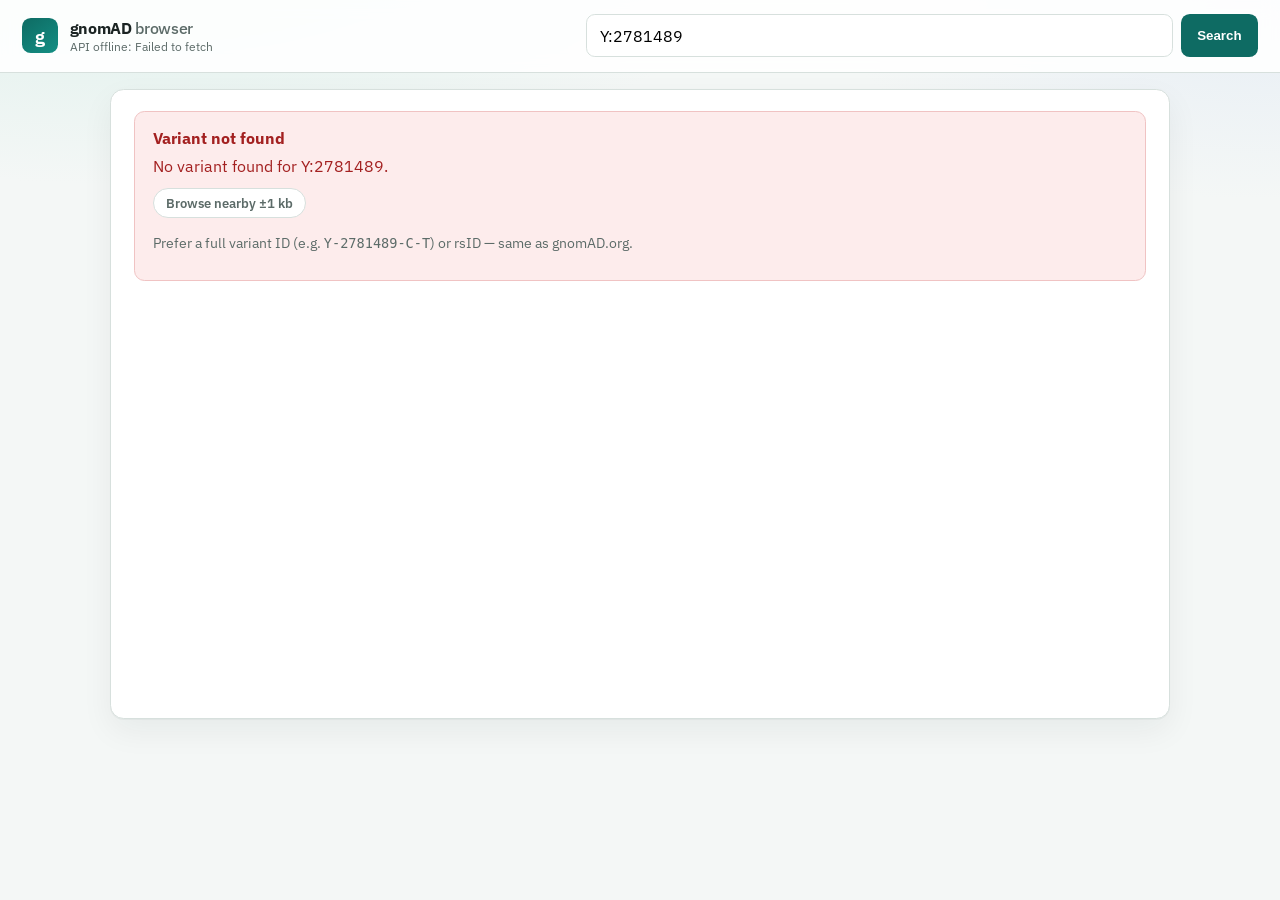
<file: web/index.html>
<!DOCTYPE html>
<html lang="zh-CN">
<head>
  <meta charset="utf-8" />
  <meta name="viewport" content="width=device-width, initial-scale=1" />
  <title>gnomAD · variant browser</title>
  <link rel="preconnect" href="https://fonts.googleapis.com" />
  <link rel="preconnect" href="https://fonts.gstatic.com" crossorigin />
  <link href="https://fonts.googleapis.com/css2?family=IBM+Plex+Sans:wght@400;500;600;700&family=IBM+Plex+Mono:wght@400;500&display=swap" rel="stylesheet" />
  <link rel="stylesheet" href="styles.css" />
</head>
<body>
  <header class="topbar">
    <div class="brand">
      <span class="brand-mark">g</span>
      <div>
        <div class="brand-name">gnomAD <span class="muted">browser</span></div>
        <div class="brand-sub" id="brand-sub">loading API…</div>
      </div>
    </div>
    <form id="search-form" class="search" autocomplete="off">
      <label class="sr-only" for="q">Query</label>
      <input id="q" name="q" type="search" placeholder="9-22125515-G-C · rsID · 9:22125515" />
      <button type="submit">Search</button>
    </form>
  </header>

  <main class="wrap">
    <section class="page" id="page">
      <p class="hint">Search a variant (chr 9, Y, … — see header for loaded partitions).</p>
    </section>
  </main>

  <script src="app.js"></script>
</body>
</html>
</file>
<file: web/styles.css>
:root {
  --bg: #f4f7f6;
  --paper: #ffffff;
  --ink: #1b2423;
  --muted: #5c6b68;
  --line: #d7e0dd;
  --teal: #0e6b63;
  --teal-deep: #0a4f49;
  --pass: #1f7a4d;
  --pass-bg: #e6f5ec;
  --warn: #b35c00;
  --warn-bg: #fff1e0;
  --fail: #a32020;
  --fail-bg: #fdecec;
  --shadow: 0 1px 0 rgba(15, 40, 36, 0.04), 0 12px 32px rgba(15, 40, 36, 0.06);
  --mono: "IBM Plex Mono", ui-monospace, monospace;
  --sans: "IBM Plex Sans", system-ui, sans-serif;
}

* { box-sizing: border-box; }
html, body { margin: 0; min-height: 100%; }
body {
  font-family: var(--sans);
  color: var(--ink);
  background:
    radial-gradient(1200px 500px at 10% -10%, #d9efe9 0%, transparent 55%),
    radial-gradient(900px 400px at 100% 0%, #e7eef5 0%, transparent 50%),
    var(--bg);
}

.sr-only {
  position: absolute; width: 1px; height: 1px; padding: 0; margin: -1px;
  overflow: hidden; clip: rect(0,0,0,0); border: 0;
}

.topbar {
  display: flex;
  gap: 1.25rem;
  align-items: center;
  justify-content: space-between;
  padding: 0.9rem 1.4rem;
  background: rgba(255,255,255,0.88);
  border-bottom: 1px solid var(--line);
  backdrop-filter: blur(8px);
  position: sticky;
  top: 0;
  z-index: 10;
}

.brand { display: flex; gap: 0.75rem; align-items: center; }
.brand-mark {
  width: 2.2rem; height: 2.2rem; border-radius: 0.55rem;
  display: grid; place-items: center;
  background: linear-gradient(145deg, var(--teal), #148f84);
  color: #fff; font-weight: 700; font-size: 1.15rem;
}
.brand-name { font-weight: 700; letter-spacing: -0.02em; }
.brand-sub { font-size: 0.78rem; color: var(--muted); }
.muted { color: var(--muted); font-weight: 500; }

.search {
  display: flex; gap: 0.5rem; flex: 1; max-width: 42rem; justify-content: flex-end;
}
.search input {
  flex: 1;
  border: 1px solid var(--line);
  border-radius: 0.55rem;
  padding: 0.65rem 0.85rem;
  font: inherit;
  background: #fff;
}
.search input:focus {
  outline: 2px solid rgba(14, 107, 99, 0.35);
  border-color: var(--teal);
}
.search button {
  border: 0;
  border-radius: 0.55rem;
  padding: 0.65rem 1rem;
  background: var(--teal);
  color: #fff;
  font-weight: 600;
  cursor: pointer;
}
.search button:hover { background: var(--teal-deep); }

.wrap {
  padding: 1rem 1.25rem 2.5rem;
  max-width: 1100px;
  margin: 0 auto;
}

.page {
  background: var(--paper);
  border: 1px solid var(--line);
  border-radius: 0.85rem;
  box-shadow: var(--shadow);
  padding: 1.35rem 1.45rem 1.7rem;
  min-height: 70vh;
}
.hint { color: var(--muted); margin: 2rem 0; text-align: center; }

.v-head {
  display: flex; flex-wrap: wrap; gap: 0.75rem 1rem;
  align-items: flex-start; justify-content: space-between;
  margin-bottom: 1.1rem;
}
.v-id {
  font-family: var(--mono);
  font-size: clamp(1.15rem, 2vw, 1.55rem);
  font-weight: 600;
  letter-spacing: -0.02em;
  margin: 0;
}
.badges { display: flex; flex-wrap: wrap; gap: 0.4rem; margin-top: 0.45rem; }
.badge {
  display: inline-flex; align-items: center;
  border-radius: 999px;
  padding: 0.2rem 0.55rem;
  font-size: 0.75rem;
  font-weight: 600;
  border: 1px solid var(--line);
  background: #f7faf9;
  color: var(--muted);
}
.badge.teal { color: var(--teal-deep); background: #e7f5f2; border-color: #b9ddd6; }
.actions { display: flex; gap: 0.45rem; flex-wrap: wrap; }
.actions a, .actions button {
  font: inherit;
  font-size: 0.82rem;
  font-weight: 600;
  border-radius: 0.45rem;
  padding: 0.45rem 0.7rem;
  border: 1px solid var(--line);
  background: #fff;
  color: var(--teal-deep);
  text-decoration: none;
  cursor: pointer;
}
.actions a:hover, .actions button:hover { border-color: #9ecfc6; background: #f3faf8; }

.section-title {
  margin: 1.4rem 0 0.65rem;
  font-size: 1.05rem;
  font-weight: 700;
  letter-spacing: -0.01em;
}
.section-note { margin: -0.35rem 0 0.7rem; color: var(--muted); font-size: 0.85rem; }

.table-wrap { overflow-x: auto; border: 1px solid var(--line); border-radius: 0.65rem; }
table {
  width: 100%;
  border-collapse: collapse;
  font-size: 0.9rem;
}
th, td {
  padding: 0.7rem 0.85rem;
  border-bottom: 1px solid var(--line);
  text-align: left;
  vertical-align: middle;
}
th {
  background: #f3f7f6;
  font-size: 0.78rem;
  text-transform: uppercase;
  letter-spacing: 0.04em;
  color: var(--muted);
  font-weight: 600;
}
tr:last-child td { border-bottom: 0; }
td.num, th.num { text-align: right; font-variant-numeric: tabular-nums; font-family: var(--mono); font-size: 0.84rem; }
td.row-label { font-weight: 600; color: var(--muted); width: 12rem; }
.metric-table td:not(.row-label) { text-align: right; font-family: var(--mono); font-size: 0.86rem; }
.metric-table th:not(:first-child) { text-align: right; }

.pill {
  display: inline-flex;
  align-items: center;
  border-radius: 999px;
  padding: 0.15rem 0.55rem;
  font-family: var(--sans);
  font-size: 0.75rem;
  font-weight: 700;
}
.pill.pass { color: var(--pass); background: var(--pass-bg); }
.pill.warn { color: var(--warn); background: var(--warn-bg); }
.pill.fail { color: var(--fail); background: var(--fail-bg); }

.tabs {
  display: flex; gap: 0.35rem; flex-wrap: wrap; margin: 0.4rem 0 0.75rem;
}
.tab {
  border: 1px solid var(--line);
  background: #fff;
  border-radius: 999px;
  padding: 0.35rem 0.75rem;
  font: inherit;
  font-size: 0.82rem;
  font-weight: 600;
  color: var(--muted);
  cursor: pointer;
}
.tab.active {
  background: var(--teal);
  border-color: var(--teal);
  color: #fff;
}

.resources {
  display: grid;
  grid-template-columns: repeat(auto-fit, minmax(160px, 1fr));
  gap: 0.55rem;
}
.resource {
  border: 1px solid var(--line);
  border-radius: 0.6rem;
  padding: 0.75rem 0.85rem;
  text-decoration: none;
  color: inherit;
  background: #fbfcfc;
}
.resource:hover { border-color: #9ecfc6; background: #f3faf8; }
.resource .k { font-size: 0.72rem; color: var(--muted); text-transform: uppercase; letter-spacing: 0.06em; }
.resource .v { margin-top: 0.25rem; font-weight: 600; color: var(--teal-deep); word-break: break-all; }

.gene-line {
  margin: 0.35rem 0 0;
  color: var(--muted);
  font-size: 0.92rem;
}
.gene-line strong { color: var(--ink); font-weight: 600; }

.error {
  padding: 1rem 1.1rem;
  border-radius: 0.65rem;
  background: var(--fail-bg);
  color: var(--fail);
  border: 1px solid #f0c3c3;
}

.notice {
  padding: 1rem 1.1rem;
  border-radius: 0.65rem;
  background: var(--warn-bg);
  color: var(--warn);
  border: 1px solid #f0d9b0;
  margin-bottom: 1rem;
}
.notice p { margin: 0.4rem 0 0; color: var(--ink); font-weight: 400; }
.click-row:hover { background: #eef7f5; }

.status-bar {
  margin-top: 1.5rem;
  padding-top: 1rem;
  border-top: 1px solid var(--line);
  font-size: 0.78rem;
  color: var(--muted);
}

@media (max-width: 900px) {
  .topbar { flex-direction: column; align-items: stretch; }
  .search { max-width: none; }
}
</file>
